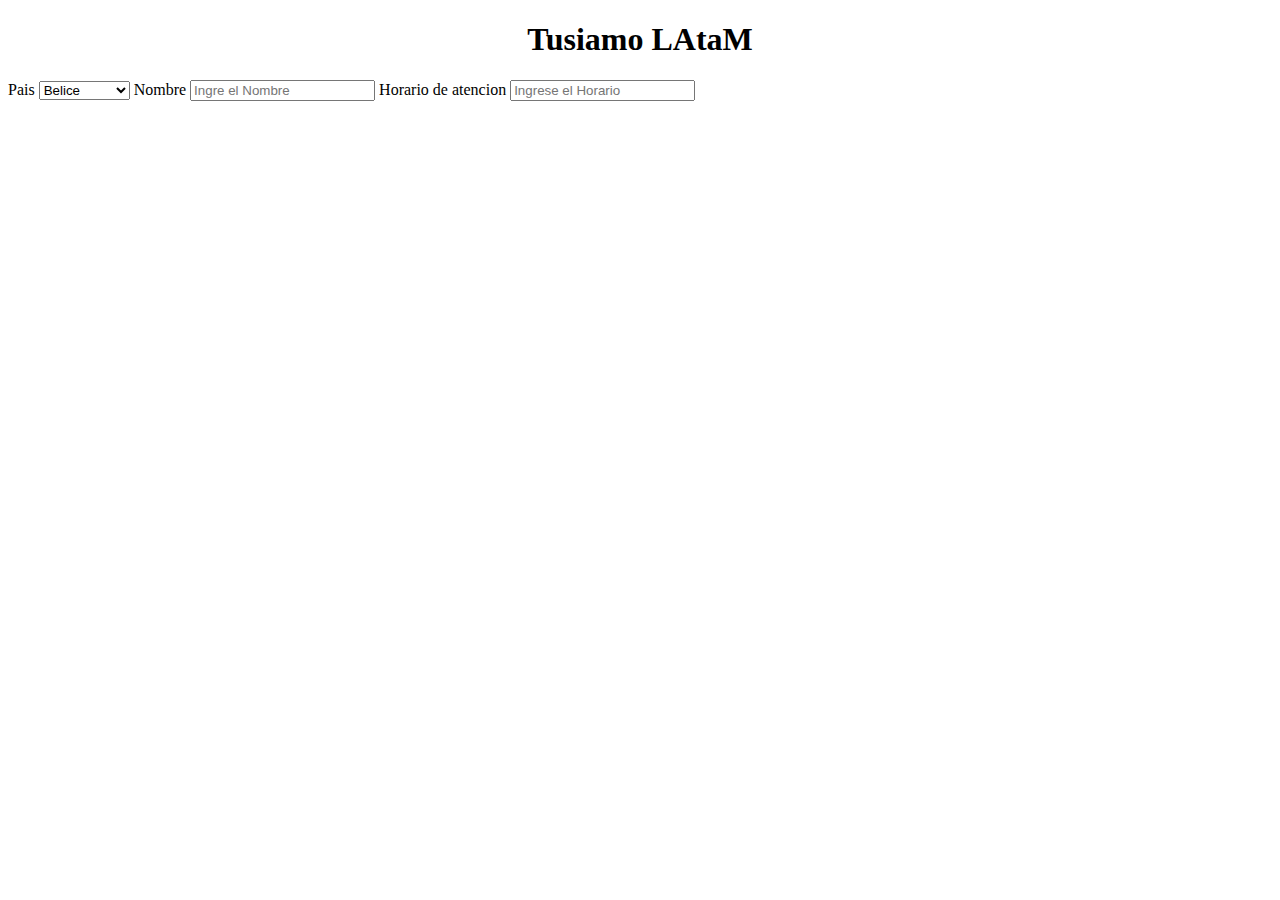
<file: Proyecto final/index.html>
<!DOCTYPE html>
<html lang="en">
<head>
    <title> </title>
</head>

<center> <h1>Tusiamo LAtaM </h1></center>

<form action="#"> 
    <label form="pais">Pais</label>
    <select name="Sitios turisticos" id="pais">
        <option value="pais">Belice</option>
        <option value="pais">Panama</option>
        <option value="pais">Nicaragua</option>
        <option value="pais">Honduras</option>
        <option value="pais">Guatemala</option>
        <option value="pais">El Salvador</option>
        <option value="pais">Costa Rica</option>
    </select>
    
        <Label for="nombre">Nombre</Label>
        <input id="nombre" placeholder="Ingre el Nombre "/>

        <label for="horario">Horario de atencion</label>
        <input id="horario" placeholder="Ingrese el Horario "/>


</form>
<body>

</body>
</html>
</file>
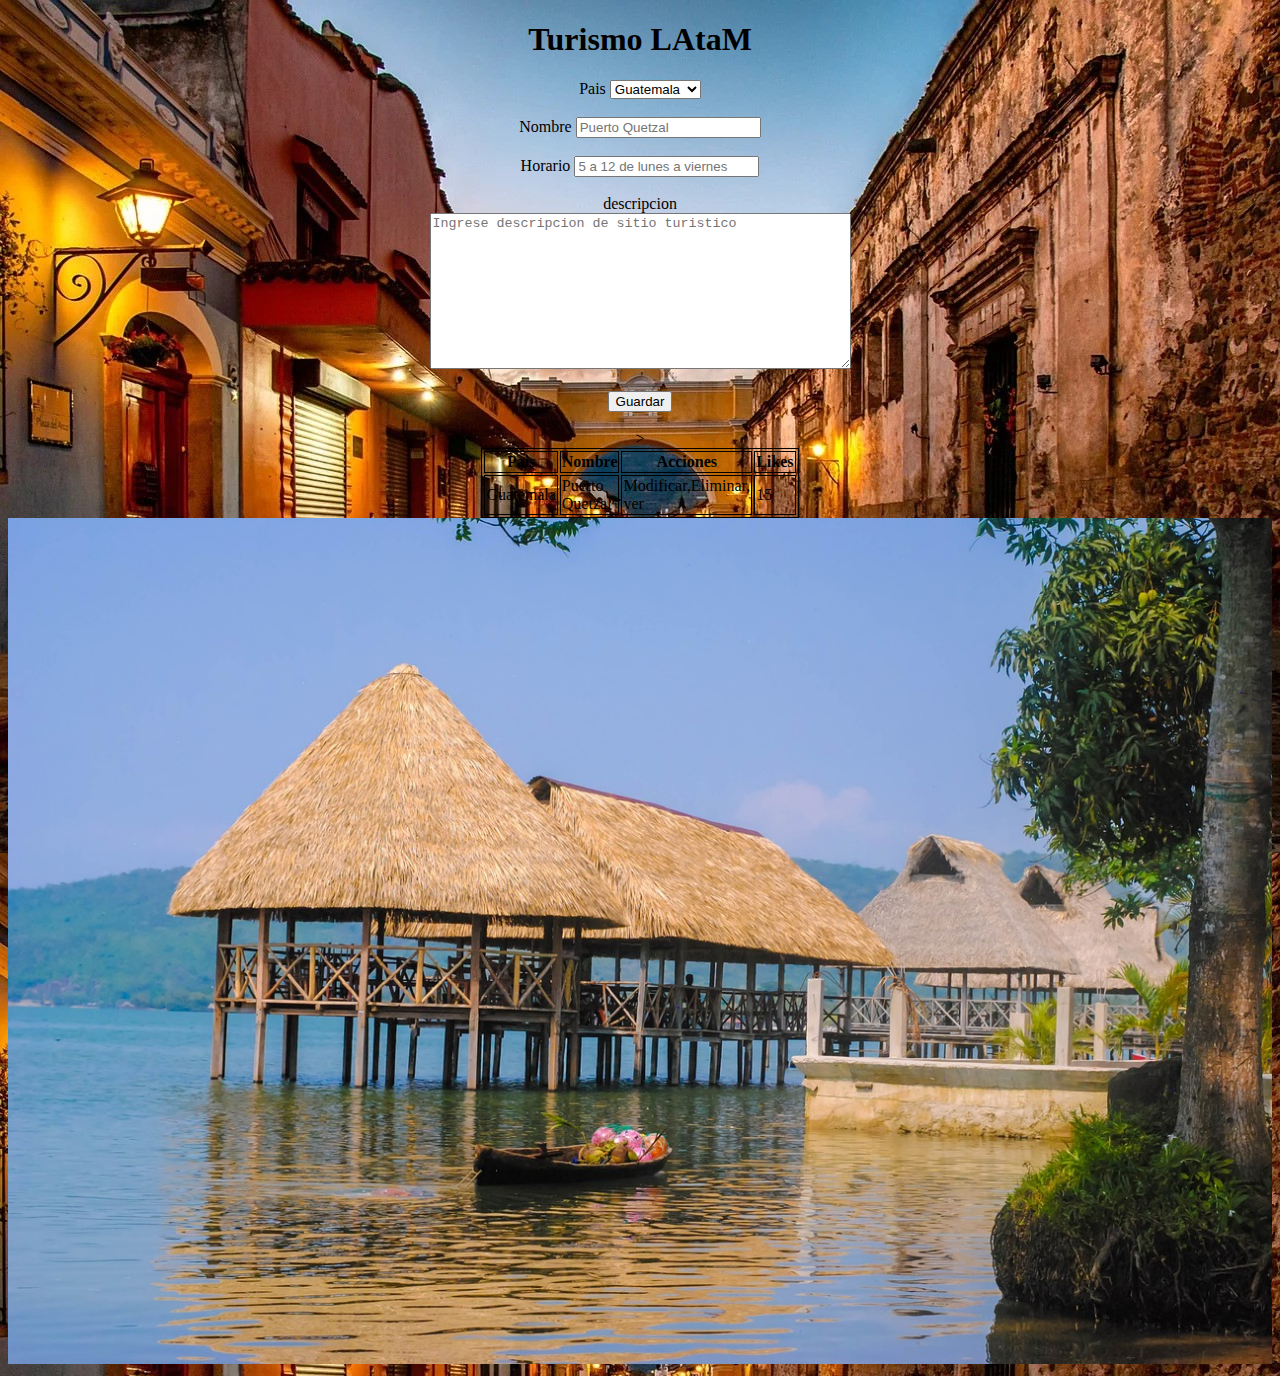
<file: Proyecto final/dddd.html>
<!DOCTYPE html>
<html >
<head>
    <style>
        table, th, td {
            border: 1px solid black;  
        }
    </style>
    <title>Lugares Turisticos</title>
    <link rel="stylesheet" href="turismo.css">
</head>
<body>
  <center> <h1>Turismo LAtaM</h1>
  <form action="#">
    <label for="País">Pais</label>
    <select name="Lugares Turisticos" id="Pais">
      <option value="País">Guatemala</option>
      <option value="País">El Salvador</option>
      <option value="País">Honduras</option>
      <option value="País">Nicaragua</option>
      <option value="País">Costa Rica</option>
      <option value="País">Panama</option>
        </select>
    
        <br> <br> <label for="Nombre">Nombre</label>
    <input id="Nombre" name="Nombre" placeholder="Puerto Quetzal">

    <br> <br> <label for="Horario">Horario</label>
    <input id="Horario" name="Horario" placeholder="5 a 12 de lunes a viernes">
    <br><br>

    <label for="descripcion">descripcion</label>
    <br><textarea cols="50" rows="10" id="comentario" placeholder="Ingrese descripcion de sitio turistico" name="Comentario"></textarea>
    
    <br><br><input type="submit" value="Guardar" />
</form> 
<br><table style="width: 100px;">
   <tr>
    <th>Pais</th>
    <th>Nombre</th>
    <th>Acciones</th>
    <th>Likes</th>
   </tr>
   <tr>
    <td >Guatemala</td>
     <td>Puerto Quetzal</td>
    <td>Modificar,Eliminar, ver</td>
    <td>15</td>>
   </tr>
    </table> </center>

    <img src="puerto.jpg" width="100%">

</body>
</html>
</file>
<file: Proyecto final/turismo.css>
body{
    background-image: url(fondo.jpg);
}
</file>
